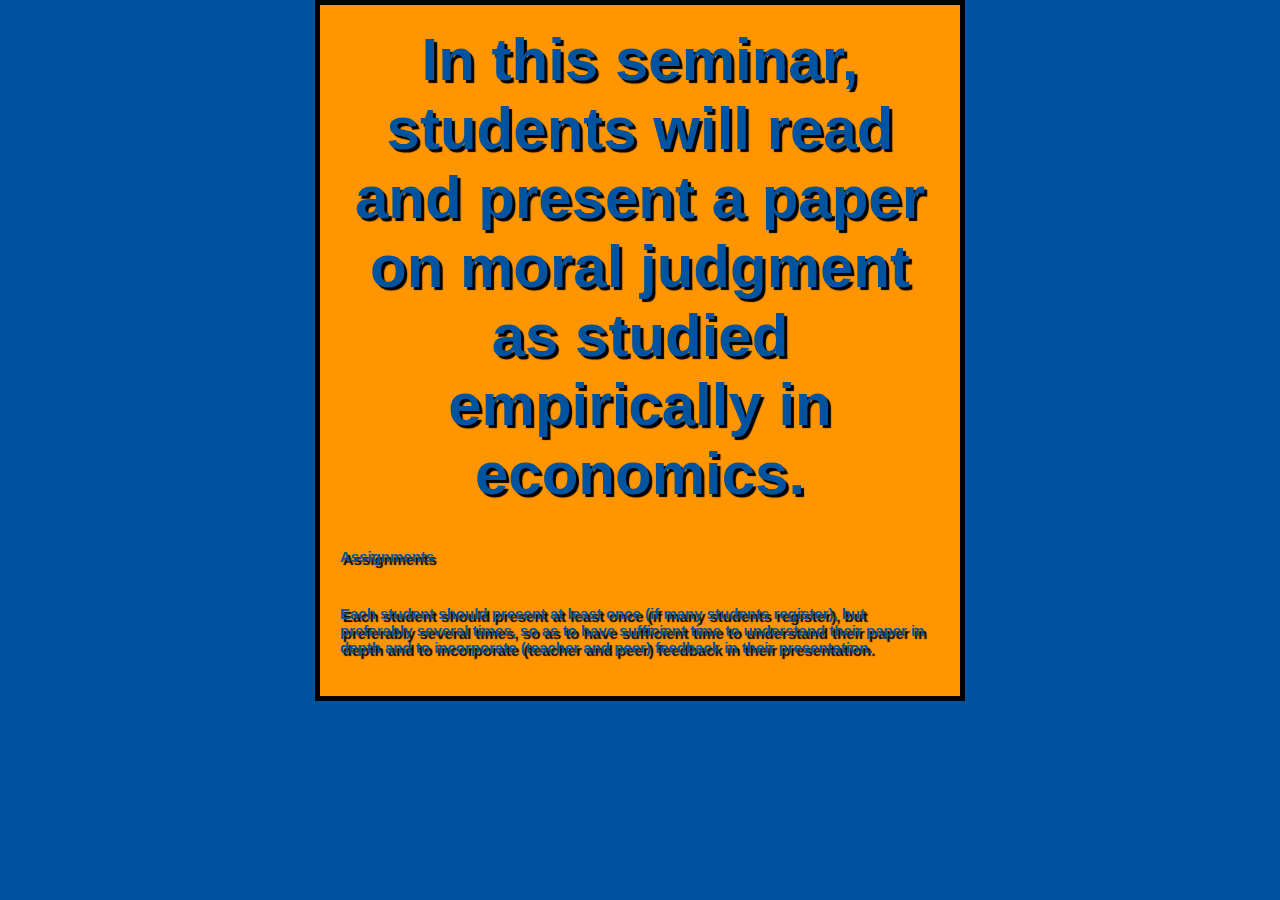
<file: index.html>
<!DOCTYPE html>
<html lang="en">
    <head>
        <meta charset="UTF-8">
        <meta http-equiv="X-UA-Compatible" content="IE-edge">
        <meta name="viewport" content="width=device-width, initial-scale=1.0">
        <link rel="stylesheet" href="style.css">
        <title>MAIN PAGE</title>
    </head>
    <body>
        <div class="container">
            <h1>In this seminar, students will read and present a paper on moral judgment as studied empirically in economics.</h1>
            <h2>Assignments</h2>
            <h2>Each student should present at least once (if many students register), but preferably several times, so as to have sufficient time to understand their paper in depth and to incorporate (teacher and peer) feedback in their presentation.</h2>
            <a href="./about.html"></a>
        </div>
    </body>
</html>
</file>
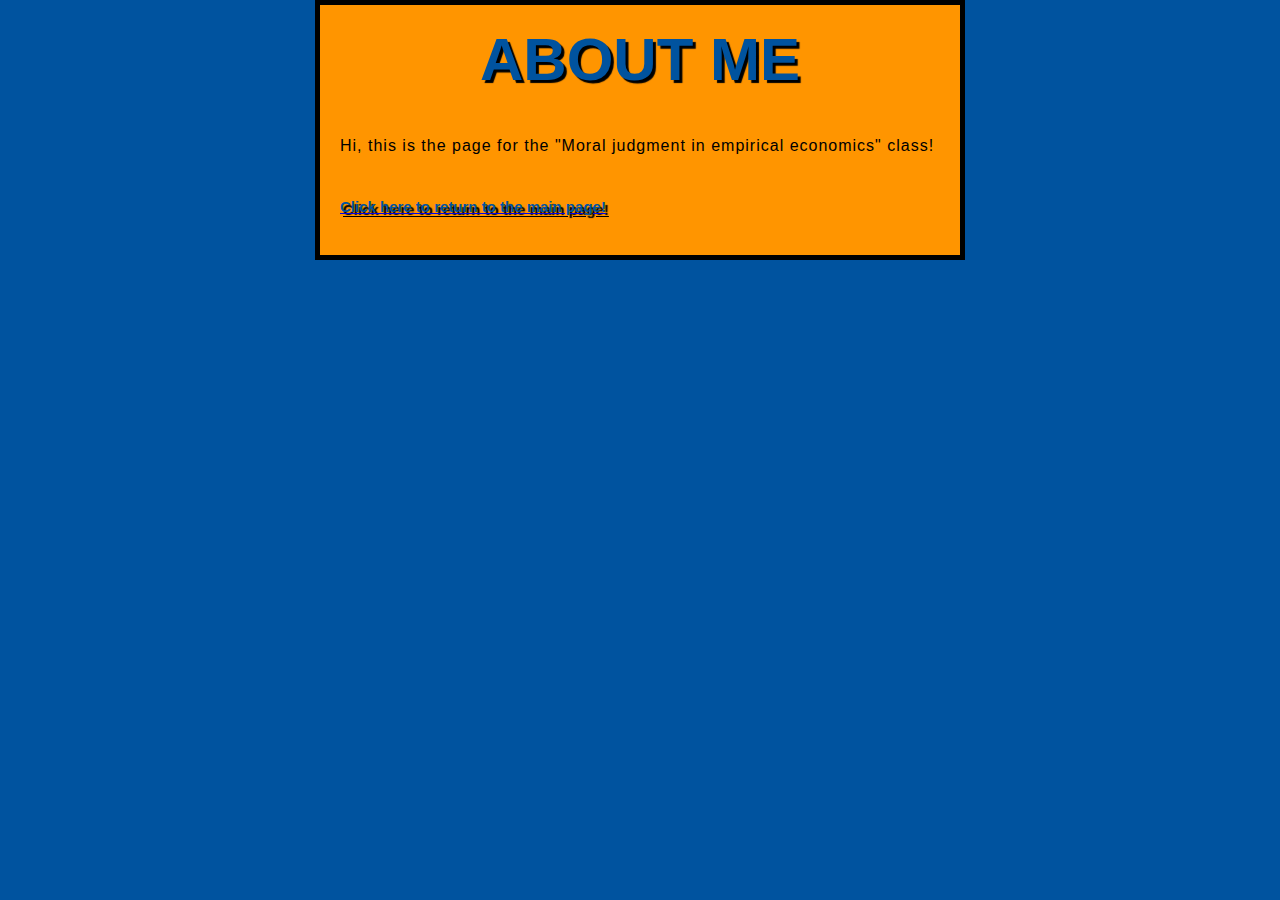
<file: about.html>
<!DOCTYPE html>
<html lang="en">
    <head>
        <meta charset="UTF-8">
        <meta http-equiv="X-UA-Compatible" content="IE=edge">
        <meta name="viewport" content="width=device-width, initial-scale=1.0">
        <link rel="stylesheet" href="style.css">
        <title>ABOUT PAGE</title>
    </head>
    <body>
        <div class="container">
            <h1>ABOUT ME</h1>
            <p>Hi, this is the page for the "Moral judgment in empirical economics" class!</p>
            <a href="index.html"><h2>Click here to return to the main page!</h2></a>
        </div>
    </body>
</html>
</file>
<file: style.css>
html {
    font-size: 10px;
    font-family: 'Open Sans', sans-serif;
  }
  
  
  h1 {
    font-size: 60px;
    text-align: center;
  }
  
  p, li {
    font-size: 16px;
    line-height: 2;
    letter-spacing: 1px;
  }
  
  
  html {
    background-color: #00539F;
  }
  
  body {
    width: 600px;
    margin: 0 auto;
    background-color: #FF9500;
    padding: 0 20px 20px 20px;
    border: 5px solid black;
  }
  
  h1 {
    margin: 0;
    padding: 20px 0;
    color: #00539F;
    text-shadow: 3px 3px 1px black;
  }

  h2 {
    margin: 0;
    padding: 20px 0;
    color: #00539F;
    text-shadow: 3px 3px 1px black;
  }
</file>
